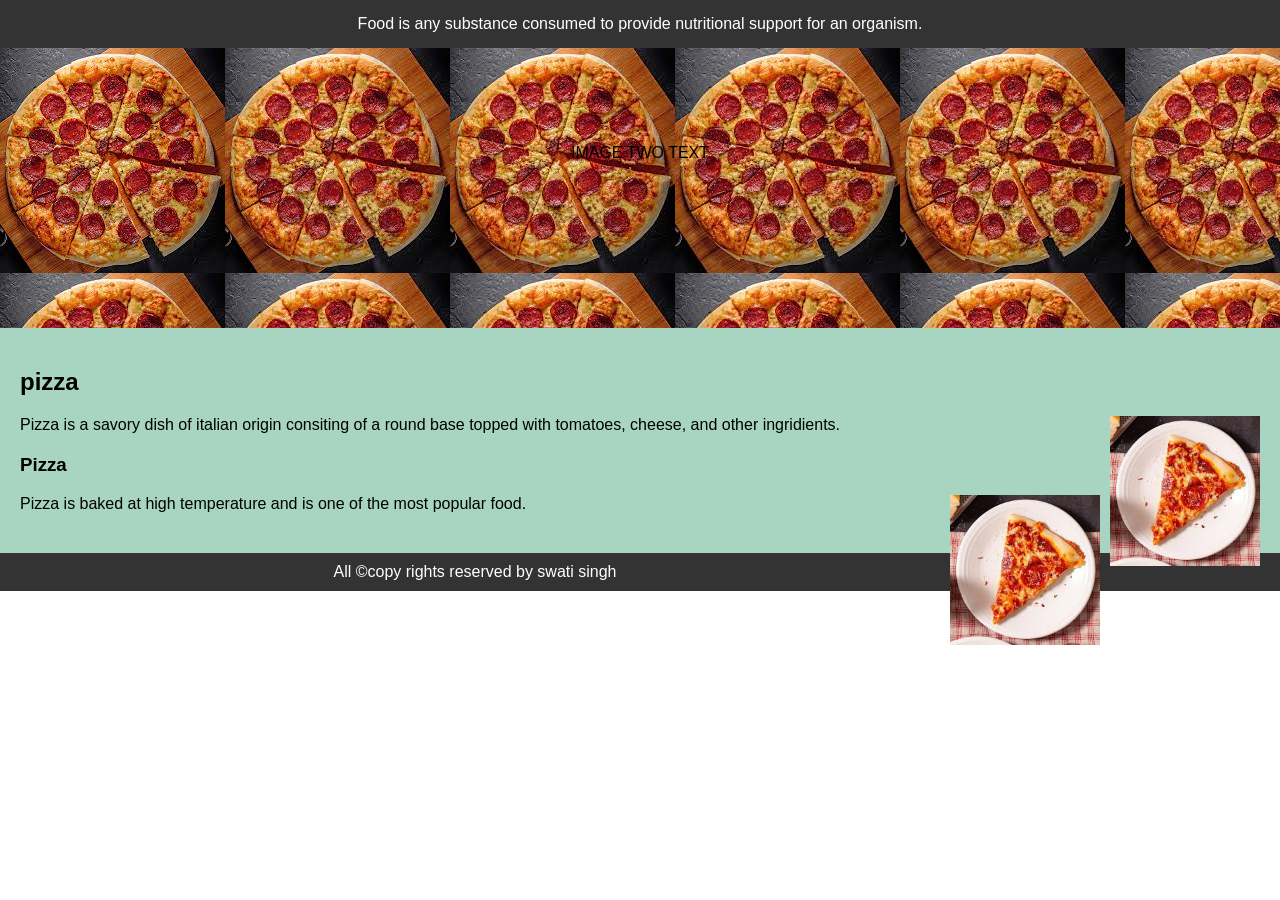
<file: index.html>
<html>
    <head>
    <style>
        body {
            margin:0;
            font-family:Arial;
        }
        .header{
            background: #333;
            color:white;
            text-align: center;
            padding:15px;
        }
        .hero {
            background: url('[data-uri]');
            height:  200px;
            text-align: center;
            padding-top: 80px;   
        }
        .content {
            background: #a8d5c2;
            padding: 20px;
        }
        .box {
            margin-bottom: 20px;
        }
        .box img {
            float : right;
            width: 150px;
            margin-left: 10px;
        }
        .footer {
            background: #333;
            color:white;
            text-align: center;
            padding:10px;
        }
    </style>
    </head>
    <body>
        <div class="header">
            Food is any substance consumed to provide nutritional support for an organism.
        </div>
        <div class="hero">
            <p>IMAGE TWO TEXT</p>
        </div>
        <div class="content">
            <h2>pizza</h2>
            <div class="box">
                <img src="[data-uri]">
                <p>
                    Pizza is a savory dish of italian origin consiting of a round base
                    topped with tomatoes, cheese, and other ingridients.
                </p>
            </div>
            <h3>Pizza</h3>
            <div class="box">
                <img src="[data-uri]">
                <p>
                    Pizza is baked at high temperature and is one of the most popular food.
                </p>
            </div>
        </div>
        <div class="footer">
             All ©copy rights reserved by  swati singh
        </div>
    </body>
</html>
</file>
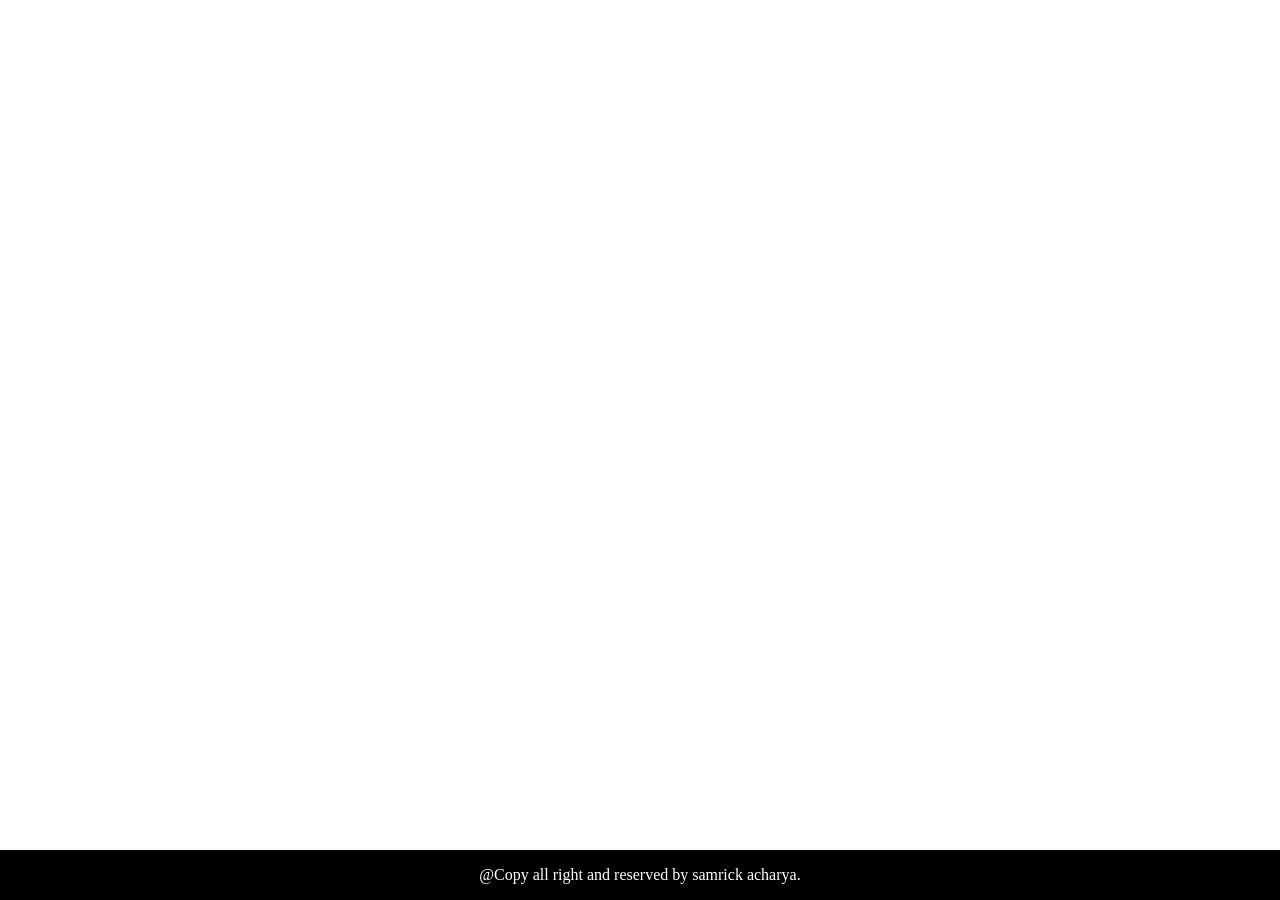
<file: Footer.html>
<head>
    <head>
        <style>
            .footer{
                position:fixed;
                left:0;
                bottom:0;
                width:100%;
                background-color: black;
                color: white;
                text-align: center;
            }
        </style>
    </head>
    <body>
        <div class="footer">
            <p>@Copy all right and reserved by  samrick acharya.</p>
        </div>
    </body>
</head>
</file>
